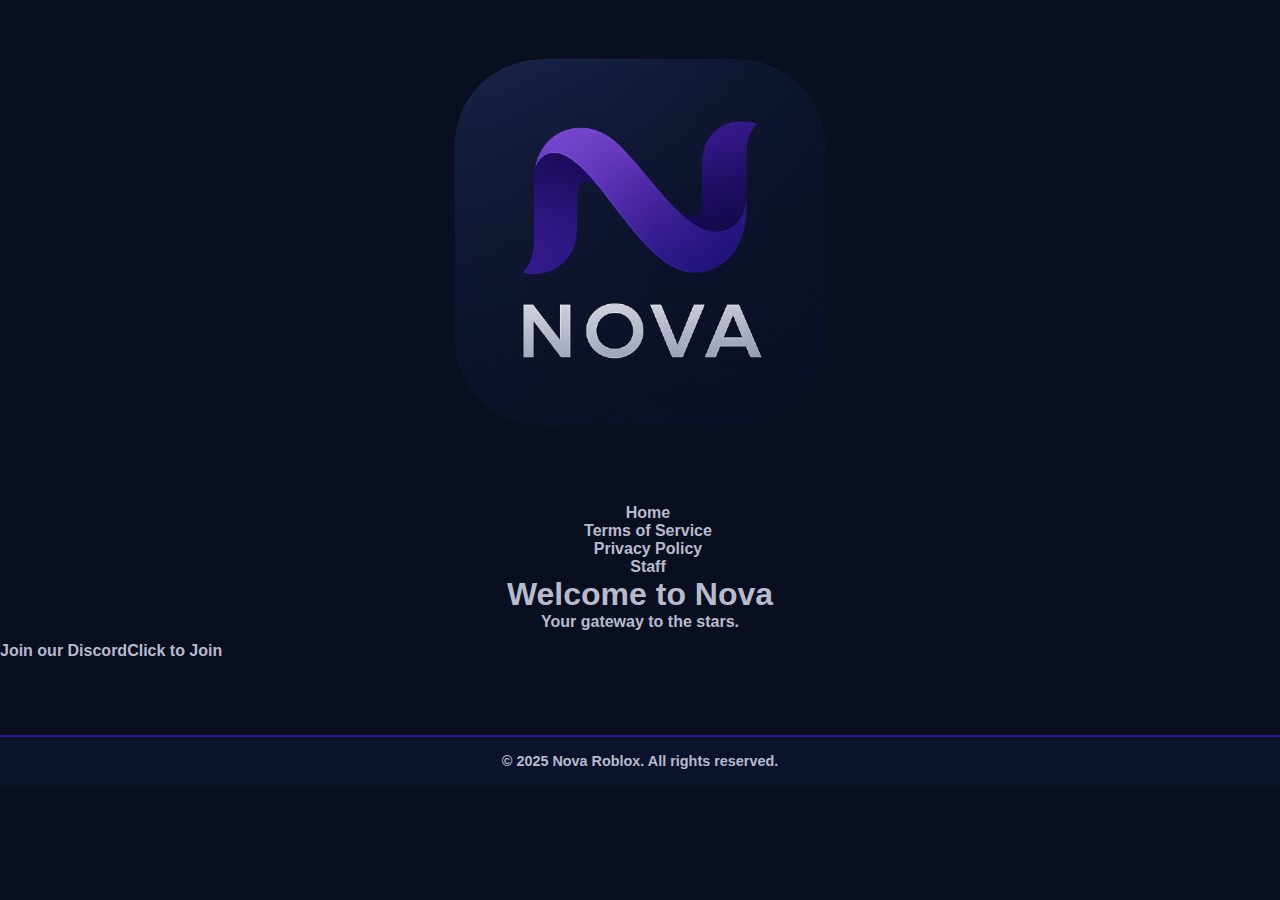
<file: index.html>
<!DOCTYPE html>
<html lang="en">
<head>
  <meta charset="UTF-8" />
  <meta name="viewport" content="width=device-width, initial-scale=1.0"/>
  <title>Nova</title>
  <link rel="stylesheet" href="css/styles.css" />
</head>
<body>
  <header>
    <img src="images/NovaNoBg.png" alt="Nova Logo" class="logo" />
    <nav>
      <ul>
        <li><a href="index.html">Home</a></li>
        <li><a href="terms.html">Terms of Service</a></li>
        <li><a href="privacy.html">Privacy Policy</a></li>
        <li><a href="staff.html">Staff</a></li>
      </ul>
    </nav>
  </header>

  <main>
    <section class="hero">
      <h1>Welcome to Nova</h1>
      <p>Your gateway to the stars.</p>
      <a href="https://discord.gg/VwN8jXAKpd" class="discord-link">
        <span class="default-text">Join our Discord</span>
        <span class="hover-text">Click to Join</span>
      </a>
    </section>
  </main>

  <footer>
    <p>&copy; 2025 Nova Roblox. All rights reserved.</p>
  </footer>

  <script src="js/script.js"></script>
</body>
</html>
</file>
<file: css/styles.css>
:root {
  --accent: #2d1886;
  --dark: #0c132d;
  --text: #b8bbcd;
  --text-hover: #ffffff;
  --bg: #090e21;
  --bg-secondary: #091027;
}

* {
  margin: 0;
  padding: 0;
  box-sizing: border-box;
}

body {
  background-color: var(--bg);
  color: var(--text);
  font-family: Gotham, "Segoe UI", sans-serif;
  font-weight: bold;
  text-align: center;
}

a {
  text-decoration: none;
  color: var(--text);
  transition: color 0.3s ease;
}

a:hover {
  color: var(--text-hover);
}

header.navbar {
  background-color: var(--dark);
  display: flex;
  justify-content: space-between;
  align-items: center;
  padding: 1rem 2rem;
  border-bottom: 2px solid var(--accent);
  flex-wrap: wrap;
}

.navbar .nav-left {
  display: flex;
  align-items: center;
  gap: 1rem;
}

.logo-text {
  height: 40px;
  border-radius: 12px;
}

nav a {
  margin-left: 1rem;
  font-size: 1rem;
}

nav a.active {
  color: var(--accent);
}

.home {
  padding: 3rem 1rem;
}

.main-logo {
  width: 220px;
  margin: 2rem auto;
  display: block;
  border-radius: 16px;
}

.discord-link {
  position: relative;
  overflow: hidden;
  height: 40px;
  display: flex;
  align-items: center;
  border-radius: 20px;
}

.discord-hover {
  position: relative;
  height: 100%;
  overflow: hidden;
  color: white;
  padding: 0 1rem;
  font-weight: bold;
  background: var(--accent);
  border-radius: 20px;
  display: flex;
  align-items: center;
}

.discord-hover span {
  position: absolute;
  width: 100%;
  text-align: center;
  transition: transform 0.3s ease;
}

.discord-normal {
  transform: translateY(0%);
}

.discord-hovered {
  transform: translateY(100%);
}

.discord-hover:hover .discord-normal {
  transform: translateY(-100%);
}

.discord-hover:hover .discord-hovered {
  transform: translateY(0%);
}

footer {
  margin-top: 4rem;
  padding: 1rem;
  background-color: var(--dark);
  color: var(--text);
  font-size: 0.9rem;
  border-top: 2px solid var(--accent);
}
</file>
